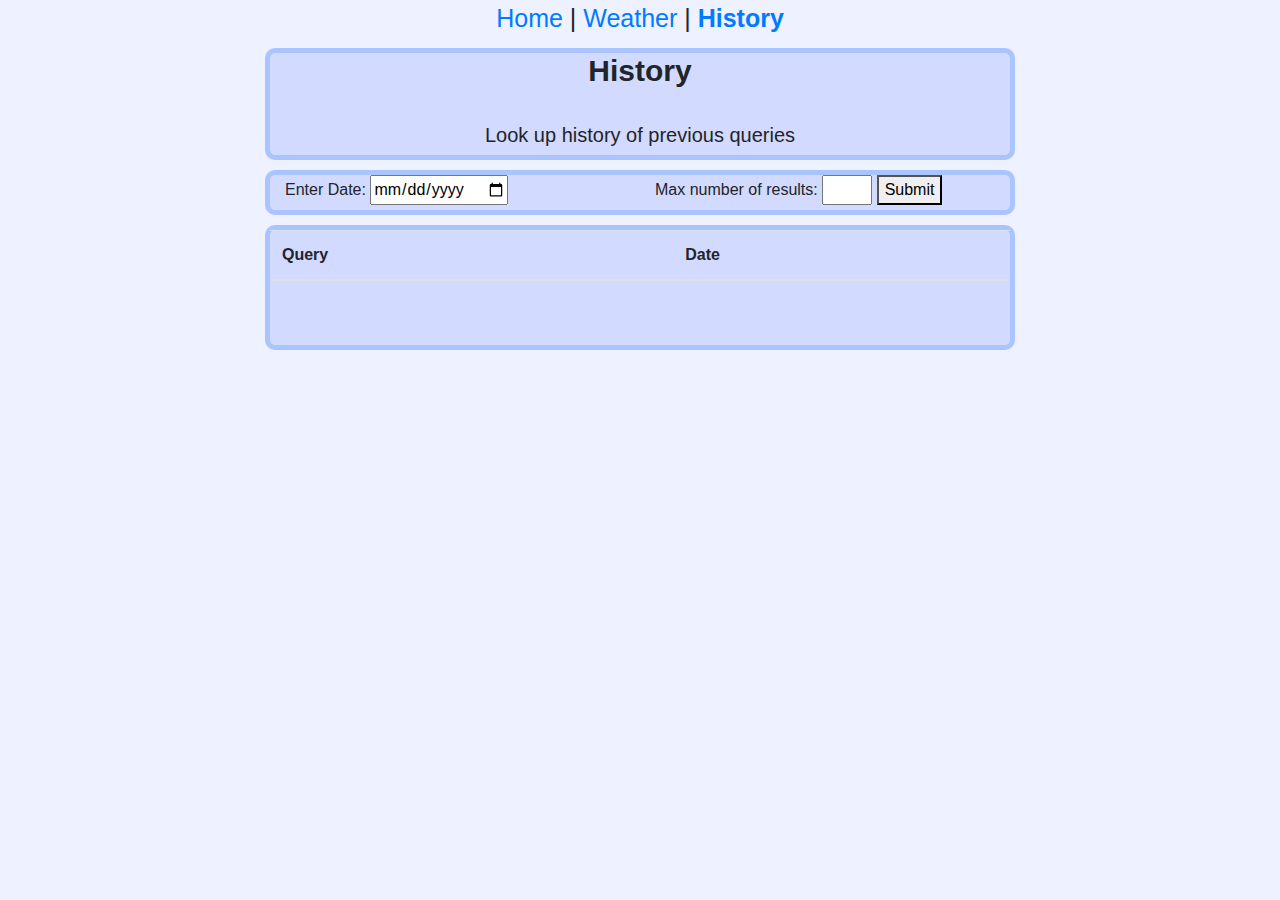
<file: history.html>
<!DOCTYPE html>
<html lang = "en">
    <link rel="stylesheet" href="https://cdn.jsdelivr.net/npm/bootstrap@4.4.1/dist/css/bootstrap.min.css" integrity="sha384-Vkoo8x4CGsO3+Hhxv8T/Q5PaXtkKtu6ug5TOeNV6gBiFeWPGFN9MuhOf23Q9Ifjh" crossorigin="anonymous">
    <link rel="stylesheet" href="style.css"> 
    <script src="script.js"></script>
    <title>CSE383 Final History</title>
    <script src="https://code.jquery.com/jquery-3.6.0.min.js" integrity="sha256-/xUj+3OJU5yExlq6GSYGSHk7tPXikynS7ogEvDej/m4=" crossorigin="anonymous"></script>
    <nav>
        <a href="index.html" >Home</a> |
        <a href="weather.html">Weather</a> |
        <a href="history.html" style="font-weight: bold;">History</a>  

    </nav>
    <div class="container-fluid">
        <div class="row" id="pageheader">
            <div class="col-sm">
            <h1 class="page">History</h1>
            <h5>Look up history of previous queries</h5>
        </div>

        </div>
        <div class="row">
            <div class="col-sm" id="dateBox">
                <label for="dateInput">Enter Date: </label>
                <input type="date" id="dateInput"> 

            </div>
            <div class="col-sm" id="numberInputBox">
                <label for="numInput">Max number of results: </label>
                <input type="text" id="numInput" required>
                <button type="submit" form="form1" value="Submit" onclick="historySearch()">Submit</button>
            </div>
        </div>
        <div class ="row">
            <table class='table loadTable'>

                <thead><tr><th>Query</th><th>Date</th></tr></thead>
                <tbody>
                    <tr><td id='queryHistory'>&nbsp;</td><td id='dateHistory'>&nbsp;</td></tr>
                </tbody>
              </table>
        </div>





</html>
</file>
<file: style.css>
:root {
  --color1: #D2DAFF;
  --color2:#F2BA9B;
  --color3:#AAC4FF;
  --color4:#97DECE;
  --color5:#9B89C4;
  

}
body{
  background-color: #EEF1FF;
}

nav{
  font-size: 25px;
  text-align:center;
  

}

.container-fluid{
  width: 800px;


}

#pageheader{
  align-items: center;
  text-align: center;
  
}



#weekday{
  margin:auto;
  font-size:20px;
 
}
.page{
  font-size:30px;
  height: 70px;
  margin: auto;
  font-weight: bold;

}

#vis-hum{
  text-transform: capitalize;
  margin:auto;
  font-size:20px;
}

#searchInput{
  text-align: center;
  margin: 10px;

}
#numInput{
  width:50px;
}

#high p{
  display: flex;


}

  .row{
    border-radius: 10px;
    border: 5px solid var(--color3);
    background-color: var(--color1);
    margin: 10px;
    


    
  }
  #historyRow {

    height:300px;



  }
  #indexImg{
   
    margin-left: 150px;
    margin-top: -260px;


  }
  img{
    width: 150px; 
    height: auto;
    margin: auto;

  }
  #icon{
    width: 30px;
  }
  #high{
    font-size: 30px;
    margin: auto;
    text-align: center;

  }

  #box{
    width:400px;
    height: 60px;
    font-size: 40px;
    text-align: right;
    background-color: var(--color3);
    color: white;
    font-weight: bold;
    border: 0px solid var(--color2);
  }
</file>
